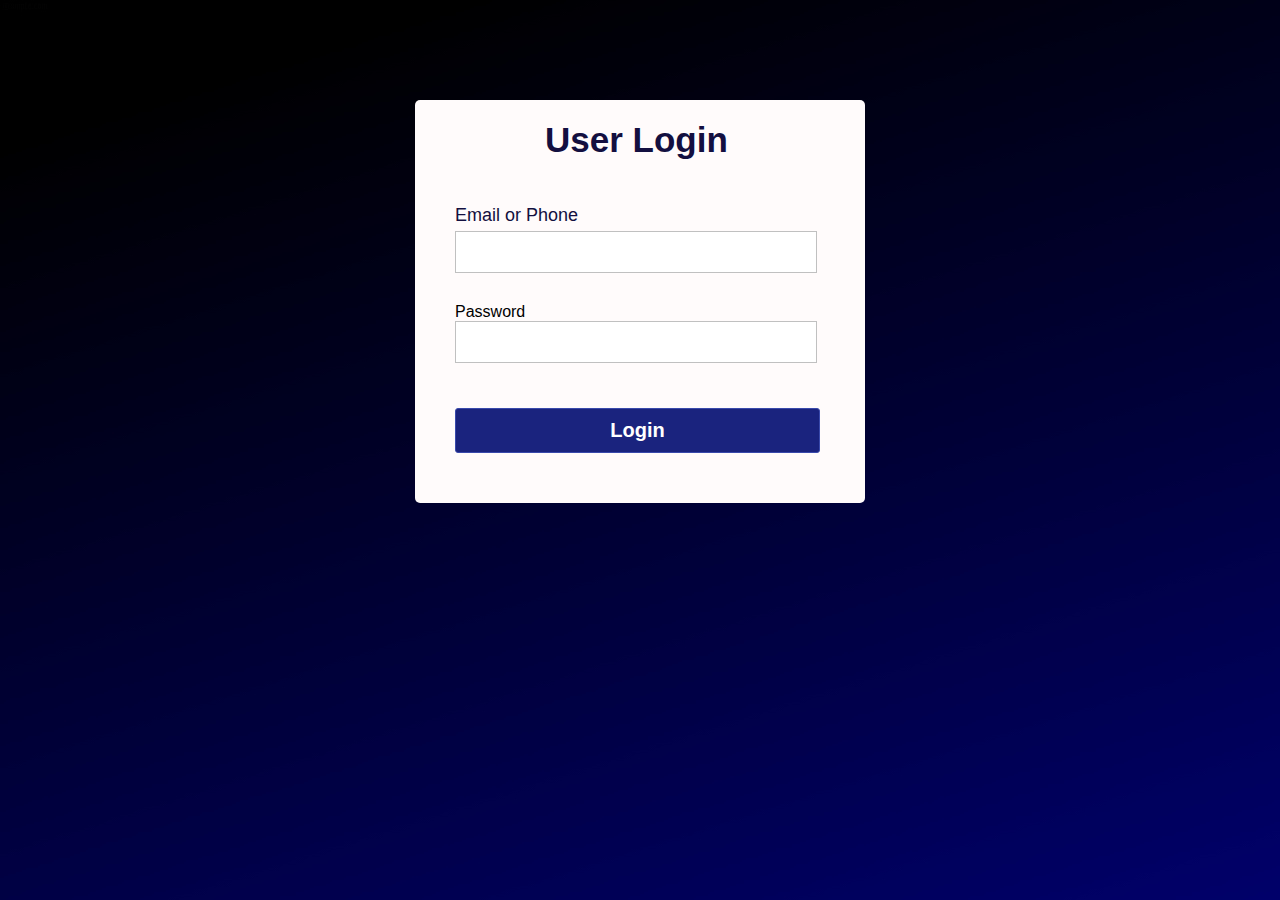
<file: index.html>
<!DOCTYPE html>
<html lang="en">
<head>
    <meta charset="UTF-8">
    <meta name="viewport" content="width=device-width, initial-scale=1.0">
    <title>Validate Login Form</title>
    <link rel="stylesheet" href="style.css">
</head>
<body>

    <div class="container">
        <h1 class="label">User Login</h1>
        <form class="login_form" action="home.html" method="get" name="form" onsubmit="return validated()">
            <div class="font">Email or Phone</div>
            <input autocomplete="off" type="text" name="email">
            <div id="email_error">Please fill up your Email or Phone  </div>
            <div class="font2">Password</div>
            <input type="password" name="password">
            <div id="pass_error">Please fill up your Password </div>
            <button class="submit">Login</button>
        </form>
    </div>

    <script src="valid.js"></script>
    
</body>
</html>
</file>
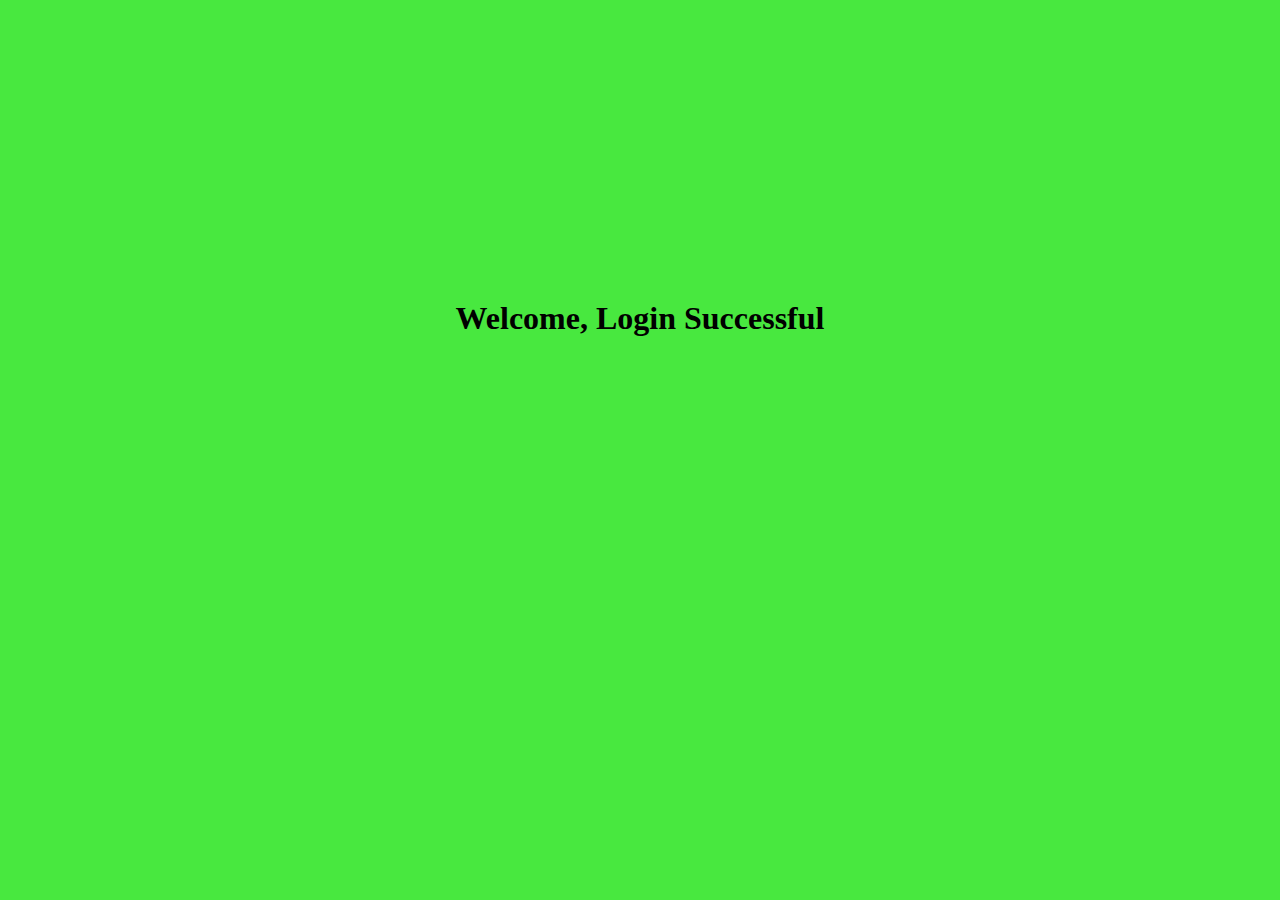
<file: home.html>
<!DOCTYPE html>
<html lang="en">
<head>
    <meta charset="UTF-8">
    <meta name="viewport" content="width=device-width, initial-scale=1.0">
    <title>Welcome Page</title>
    <link rel="stylesheet" href="home.css">
</head>
<body>
    <h1>Welcome, Login Successful </h1>
</body>
</html>
</file>
<file: style.css>
*{
    padding: 0;margin: 0;
}

body{
    background: url(bg_img.jpg) no-repeat;
    block-size: cover;
    align-items: center;
    justify-content: center;
    display: flex;
    font-family: sans-serif;

}
.container{
    position: relative;
    margin-top: 100px;
    width: 450px;
    height: auto;
    background: #fffbfb;
    border-radius: 5px;

}
.label{
    padding: 20px 130px;
    font-size: 35px;
    font-weight: bold;
    color: #130f40;
}

.login_form{
    padding: 20px 40px;
}

.login_form .font{
    font-size: 18px;
    color: #130f40;
    margin: 5px 0;
}

.login_form input{
    height: 40px;
    width: 350px;
    padding: 0 5px;
    font-size: 18px;
    outline: none;
    border: 1px solid silver;

}
.login_form .font2 {
    margin-top: 30px;
}
.login_form button {
    margin:45px 0 30px 0;
    height: 45px;
    width: 365px;
    font-size: 20px;
    color: white;
    outline: none;
    cursor: pointer;
    font-weight: bold;
    background: #1A237E;
    border-radius: 3px;
    border: 1px solid #3949AB;
    transition: .5s;
}

.login_form button:hover {
    background: #060c5f;
}

.login_form #email_error, 
.login_form #pass_error{
    margin-top: 5px;
    width: 345px;
    font-size: 18px;
    color: #C62828;
    background: rgba(255, 0, 0, 0.1);
    text-align: center;
    padding: 5px 8px;
    border-radius: 3px;
    border: 1px solid #EF9A9A;
    display: none;

}
</file>
<file: home.css>
* {
    padding: 0px;
    margin: 0px;
    background-color: rgb(72, 232, 63);
}
h1{
    text-align: center;
    margin-top: 300px;
}
</file>
